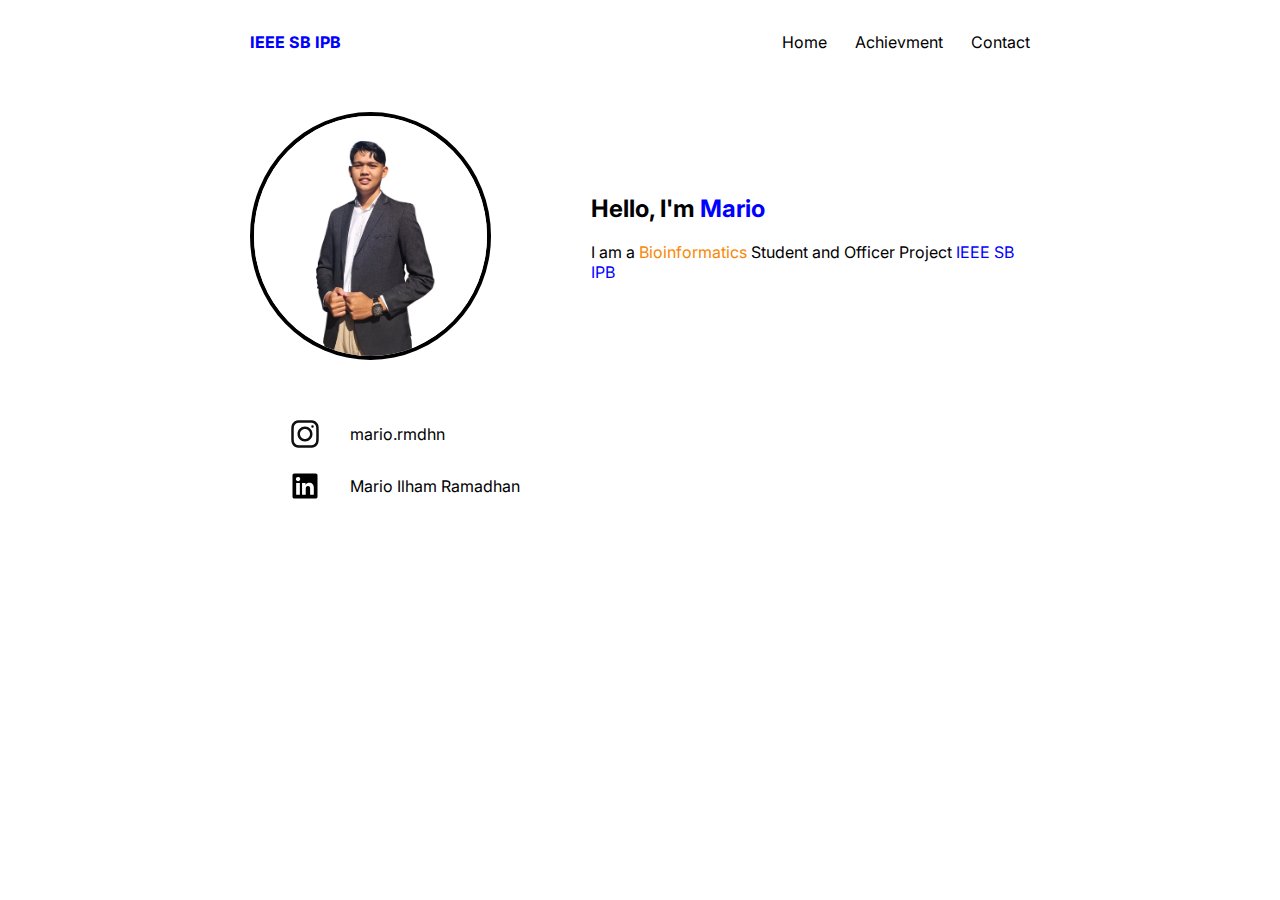
<file: index.html>
<!DOCTYPE html>
<html lang="en">
<head>
    <meta charset="UTF-8">
    <meta name="viewport" content="width=device-width, initial-scale=1.0">
    <link rel="stylesheet" href="test.css">
    <title>Mario's Site</title>

    <!-- Font -->
    <link rel="preconnect" href="https://fonts.googleapis.com">
    <link rel="preconnect" href="https://fonts.gstatic.com" crossorigin>
    <link href="https://fonts.googleapis.com/css2?family=Inter:ital,opsz,wght@0,14..32,100..900;1,14..32,100..900&family=Poppins:ital,wght@0,100;0,200;0,300;0,400;0,500;0,600;0,700;0,800;0,900;1,100;1,200;1,300;1,400;1,500;1,600;1,700;1,800;1,900&display=swap" rel="stylesheet">
</head>
<body>
    <!-- Navbar -->
    <header>
        <div class="navbar">
            <div class="logo"><span class="highlightBlue">IEEE SB IPB</span></div>
            <nav>
                <a href="#Home">Home</a>
                <a href="#Achievment">Achievment</a>
                <a href="#Contact">Contact</a>
            </nav>
        </div>
    </header>

    <section id="profile">
        <img class="profile-img" src="./asset/fotoPP.png" alt="profile-pict">
        <div class="profile-info">
            <h2>Hello, I'm <span class="highlightBlue">Mario</span></h2>
            <p>I am a <span class="highlightOrange">Bioinformatics</span> Student and Officer Project <span class="highlightBlue">IEEE SB IPB</span></p>
        </div>
    </section>

    <section id="contact" >
        <ul>
            <a href="https://instagram.com/mario.rmdhn">
                <img class="logoContact" src="./asset/instagramLogo.svg" alt="instagram-Logo">
                <p>mario.rmdhn</p>
            </a>
            <a href="http://linkedin.com/in/mario-rmdhn">
                <img class="logoContact" src="./asset/linkedLogo.svg" alt="linked-Logo">
                <p>Mario Ilham Ramadhan</p>
            </a>
        </ul>

    </section>
    
</body>
</html>
</file>
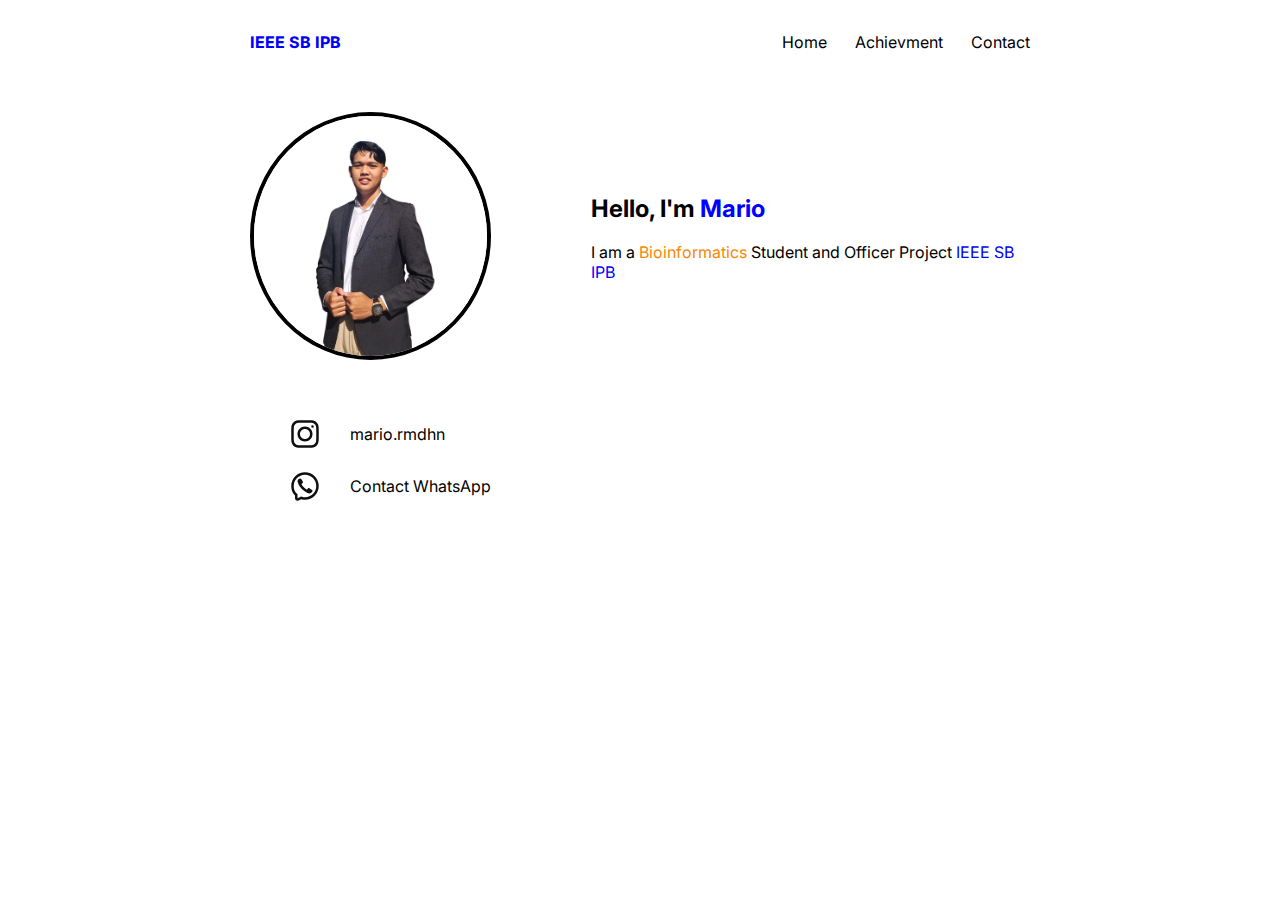
<file: test.html>
<!DOCTYPE html>
<html lang="en">
<head>
    <meta charset="UTF-8">
    <meta name="viewport" content="width=device-width, initial-scale=1.0">
    <link rel="stylesheet" href="test.css">
    <title>Mario's Site</title>

    <!-- Font -->
    <link rel="preconnect" href="https://fonts.googleapis.com">
    <link rel="preconnect" href="https://fonts.gstatic.com" crossorigin>
    <link href="https://fonts.googleapis.com/css2?family=Inter:ital,opsz,wght@0,14..32,100..900;1,14..32,100..900&family=Poppins:ital,wght@0,100;0,200;0,300;0,400;0,500;0,600;0,700;0,800;0,900;1,100;1,200;1,300;1,400;1,500;1,600;1,700;1,800;1,900&display=swap" rel="stylesheet">
</head>
<body>
    <!-- Navbar -->
    <header>
        <div class="navbar">
            <div class="logo"><span class="highlightBlue">IEEE SB IPB</span></div>
            <nav>
                <a href="#Home">Home</a>
                <a href="#Achievment">Achievment</a>
                <a href="#Contact">Contact</a>
            </nav>
        </div>
    </header>

    <section id="profile">
        <img class="profile-img" src="./asset/fotoPP.png" alt="profile-pict">
        <div class="profile-info">
            <h2>Hello, I'm <span class="highlightBlue">Mario</span></h2>
            <p>I am a <span class="highlightOrange">Bioinformatics</span> Student and Officer Project <span class="highlightBlue">IEEE SB IPB</span></p>
        </div>
    </section>

    <section id="contact" >
        <ul>
            <a href="https://instagram.com/mario.rmdhn">
                <img class="logoContact" src="./asset/instagramLogo.svg" alt="instagram-Logo">
                <p>mario.rmdhn</p>
            </a>
            <a href="https://wa.me/6281386814054">
                <img class="logoContact" src="/asset/whatsappLogo.svg" alt="whatsappLogo">
                <p>Contact WhatsApp</p>
            </a>
        </ul>

    </section>
    
</body>
</html>
</file>
<file: test.css>
body {
    margin: 0;
    color: black;
    padding: 32px 250px;
    font-family: Inter;
}

.navbar {
    display: flex;
    justify-content: space-between;
    align-items: center;
}

nav a {
    margin-left: 24px;
    text-decoration: none;
    color: rgb(0, 0, 0);
}

.logo {
    color: blue;
    font-weight: 750;
}
#profile{
    display: flex;
    align-items: center;
    gap: 100px;
    margin-top: 60px;
}

.profile-img{
    border-radius: 100%;
    width: 240px;
    height: 240px;
    object-fit: cover;
    border: 4px solid black;
    
}

.highlightBlue {
    color: blue;
}

.highlightOrange{
    color: rgb(248, 135, 5);
}



#contact {
    margin: 48px 0;
    text-align: left;
    max-width: 320px;

}

#contact ul a {
    display: flex;
    align-items: center;
    gap: 30px;
    text-decoration: none;
    color: black
}

.logoContact {
    width: 30px;
    height: 30px;
}
</file>
